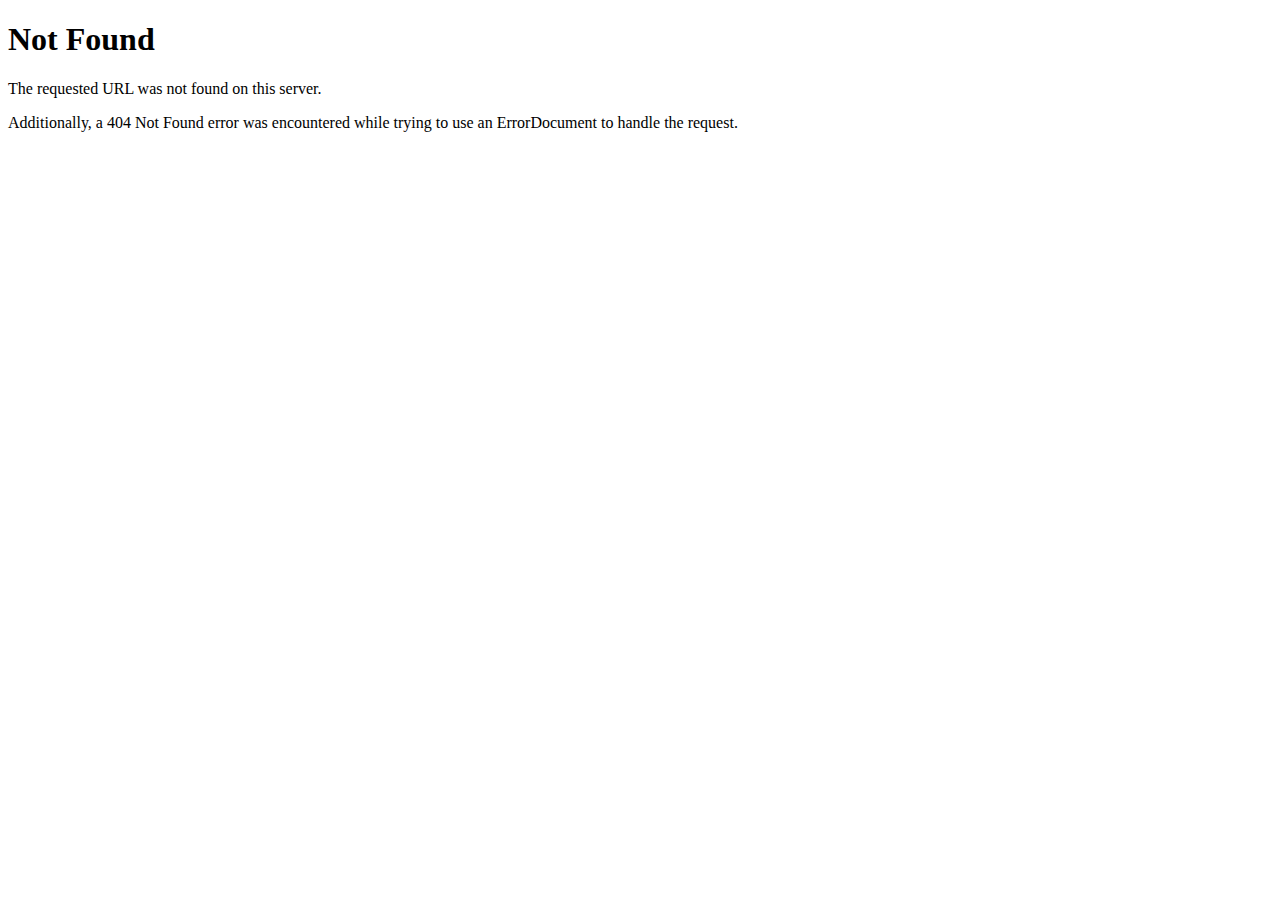
<file: boxed-bg.html>
<!DOCTYPE html><html><head>
<title>404 Not Found</title>
</head><body>
<h1>Not Found</h1>
<p>The requested URL was not found on this server.</p>
<p>Additionally, a 404 Not Found
error was encountered while trying to use an ErrorDocument to handle the request.</p>

</body></html>
</file>
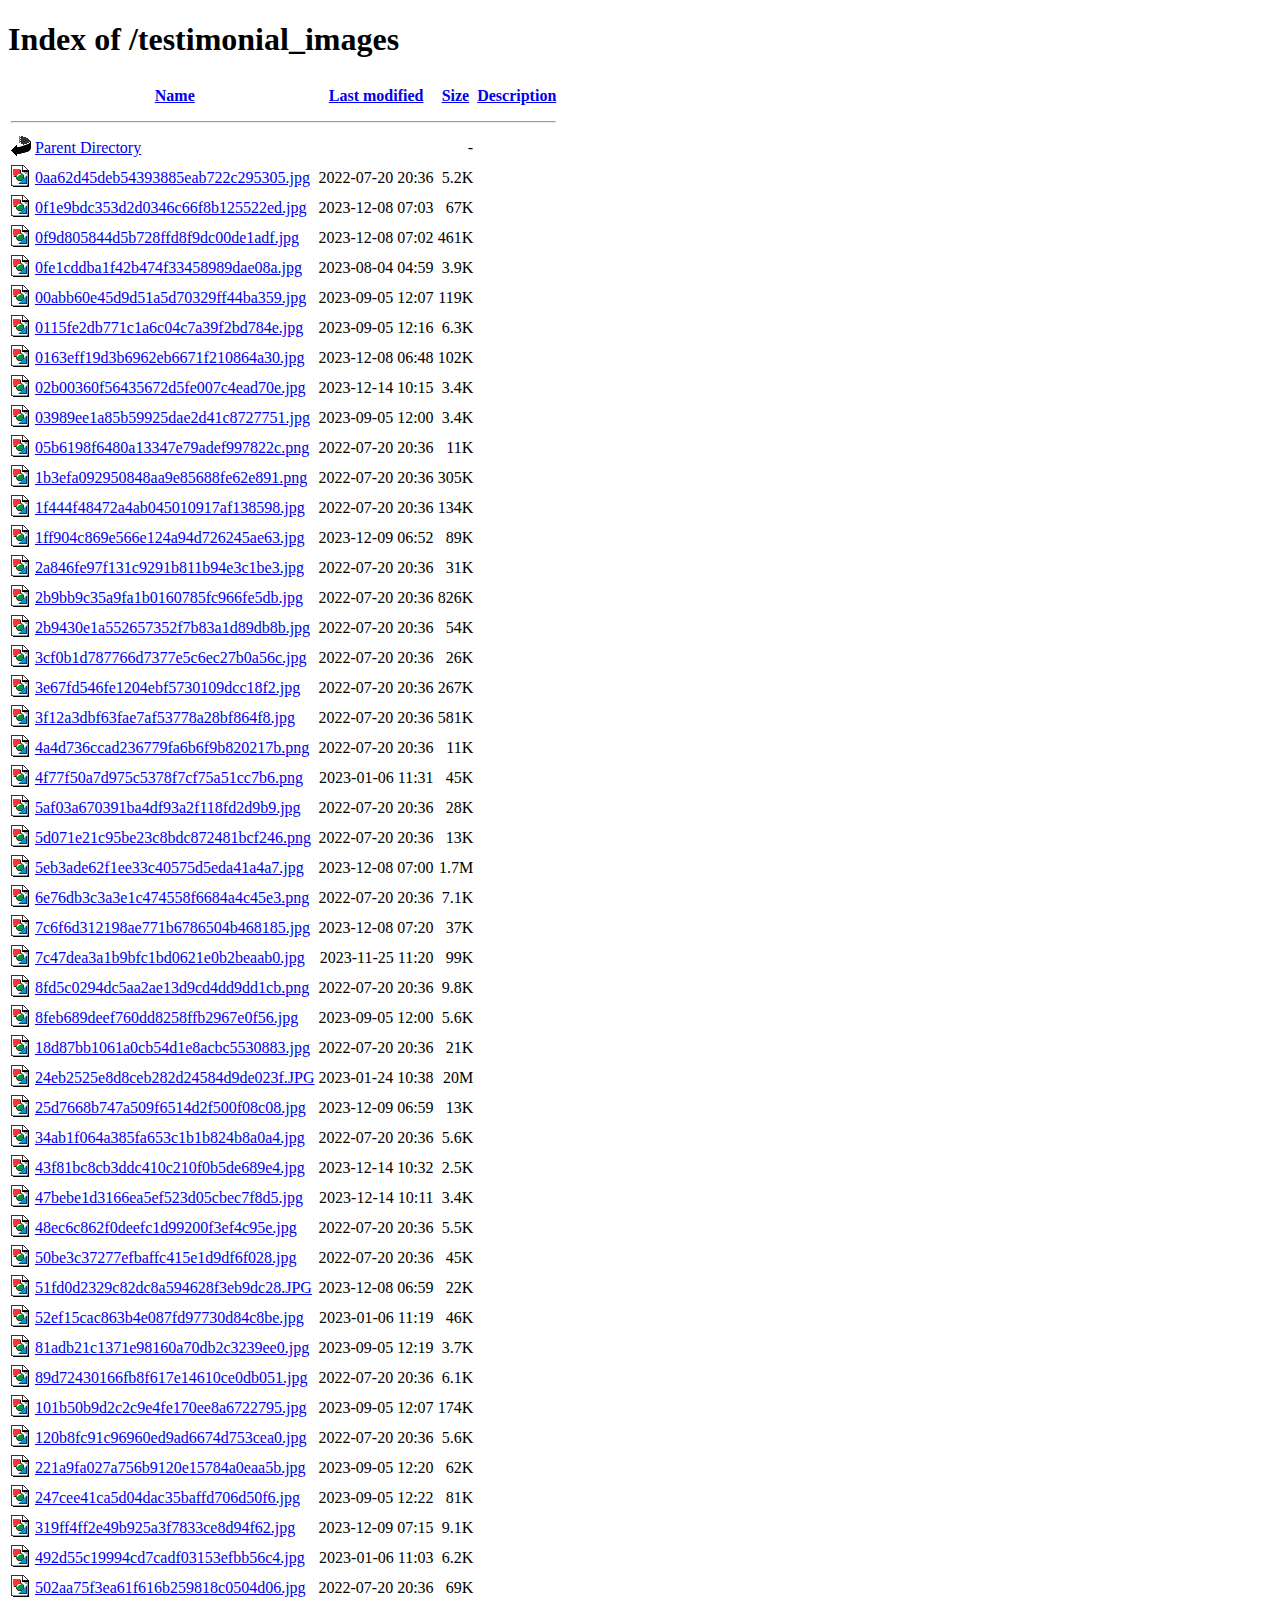
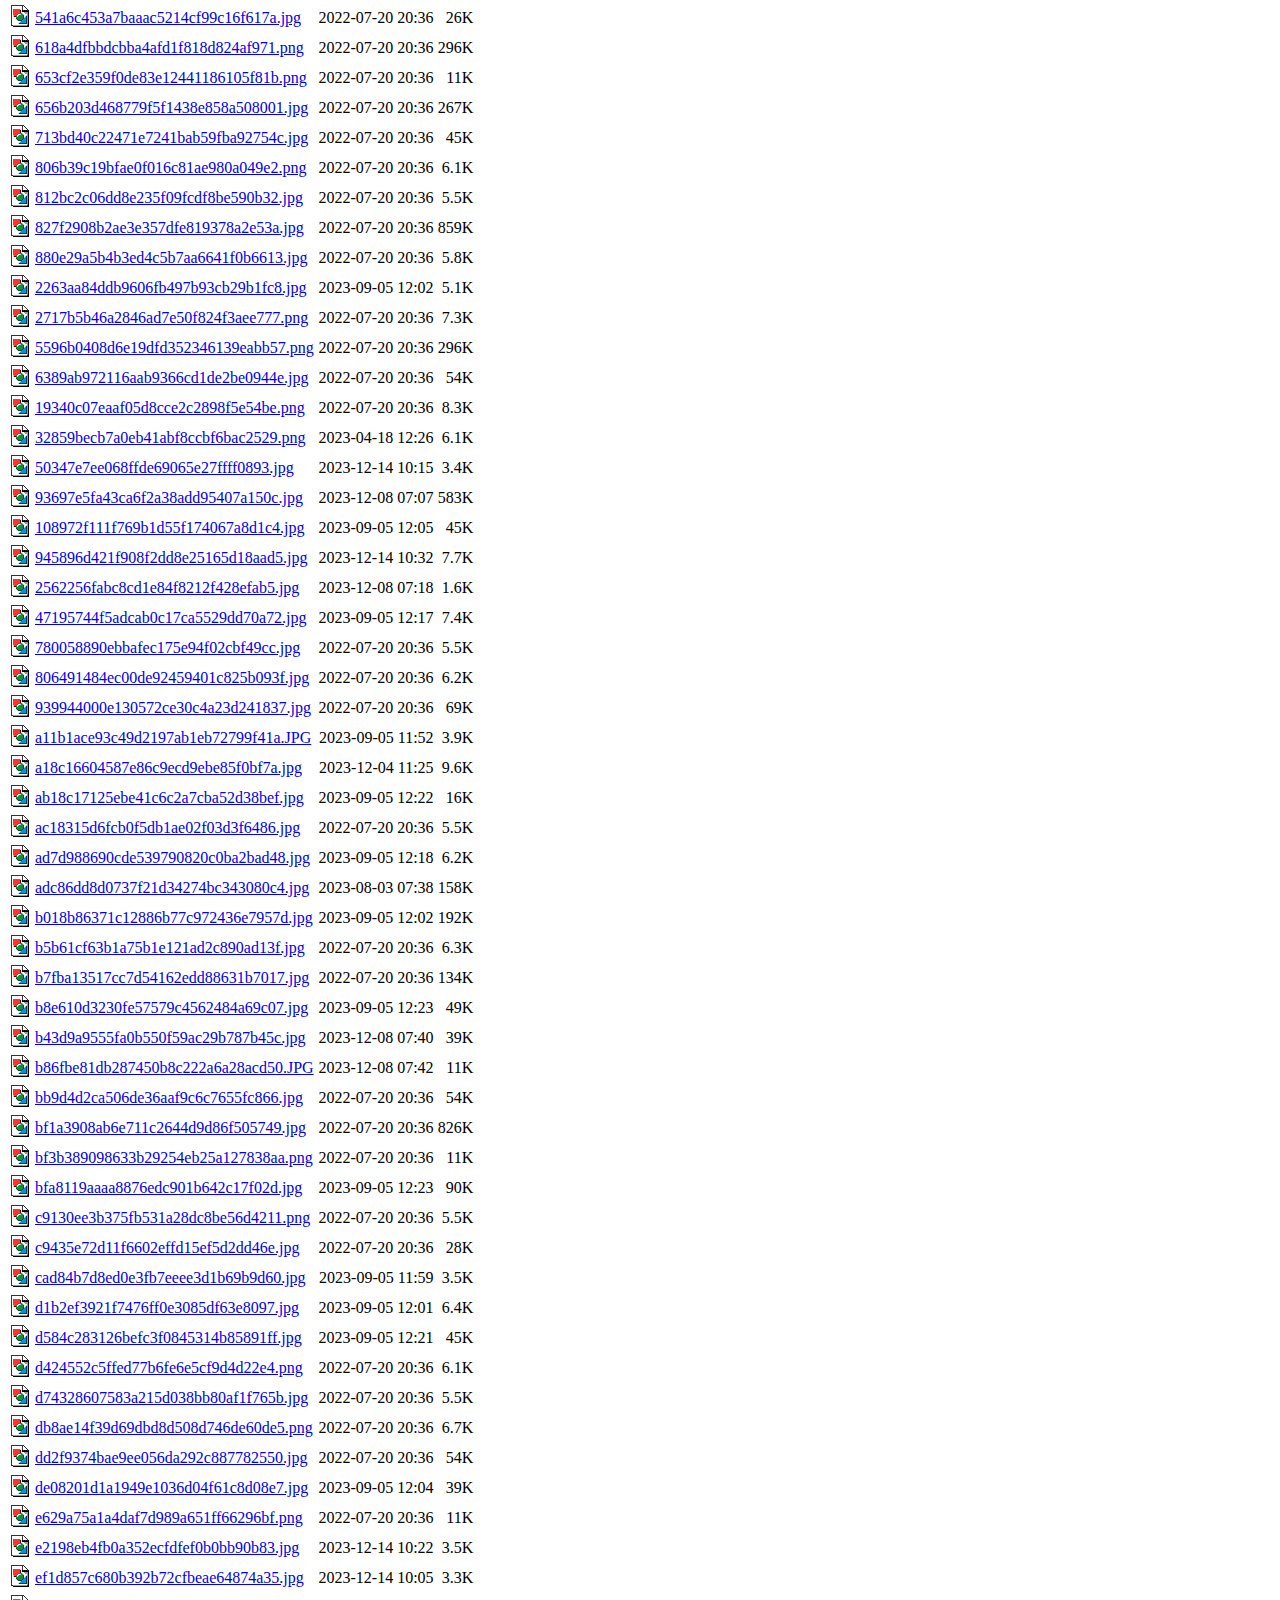
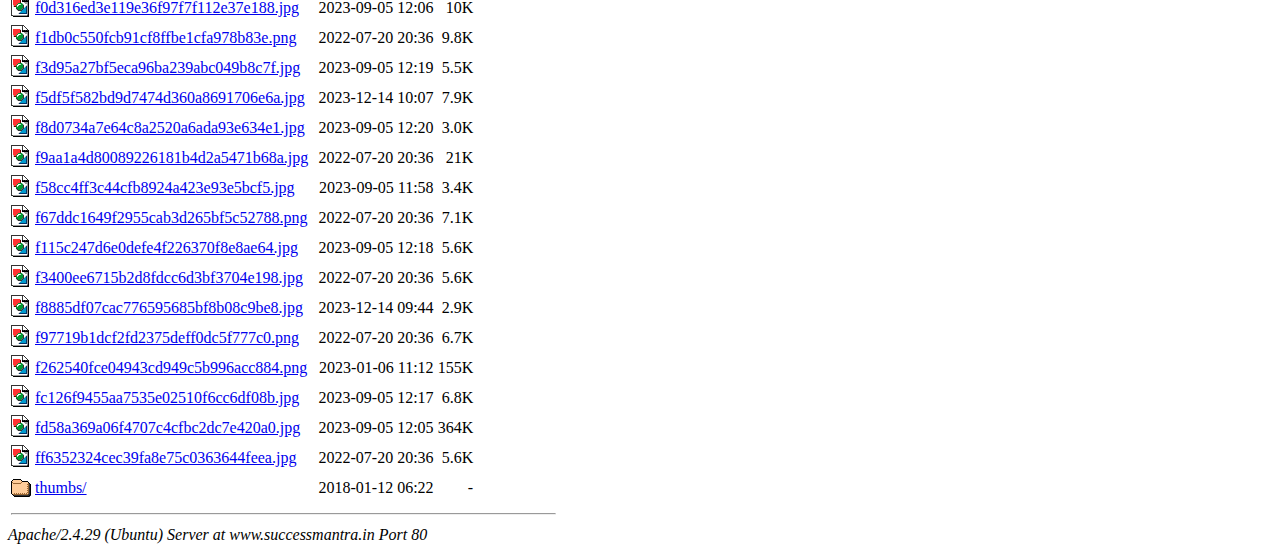
<file: testimonial_images.html>
<!DOCTYPE html><html><head>
  <title>Index of /testimonial_images</title>
 </head>
 <body>
<h1>Index of /testimonial_images</h1>
  <table>
   <tbody><tr><th valign="top"><img src="images/blank.gif" alt="[ICO]"></th><th><a href="?C=N;O=D">Name</a></th><th><a href="?C=M;O=A">Last modified</a></th><th><a href="?C=S;O=A">Size</a></th><th><a href="?C=D;O=A">Description</a></th></tr>
   <tr><th colspan="5"><hr></th></tr>
<tr><td valign="top"><img src="images/back.gif" alt="[PARENTDIR]"></td><td><a href="/">Parent Directory</a></td><td>&nbsp;</td><td align="right">  - </td><td>&nbsp;</td></tr>
<tr><td valign="top"><img src="images/image2.gif" alt="[IMG]"></td><td><a href="0aa62d45deb54393885eab722c295305.jpg">0aa62d45deb54393885eab722c295305.jpg</a></td><td align="right">2022-07-20 20:36  </td><td align="right">5.2K</td><td>&nbsp;</td></tr>
<tr><td valign="top"><img src="images/image2.gif" alt="[IMG]"></td><td><a href="0f1e9bdc353d2d0346c66f8b125522ed.jpg">0f1e9bdc353d2d0346c66f8b125522ed.jpg</a></td><td align="right">2023-12-08 07:03  </td><td align="right"> 67K</td><td>&nbsp;</td></tr>
<tr><td valign="top"><img src="images/image2.gif" alt="[IMG]"></td><td><a href="0f9d805844d5b728ffd8f9dc00de1adf.jpg">0f9d805844d5b728ffd8f9dc00de1adf.jpg</a></td><td align="right">2023-12-08 07:02  </td><td align="right">461K</td><td>&nbsp;</td></tr>
<tr><td valign="top"><img src="images/image2.gif" alt="[IMG]"></td><td><a href="0fe1cddba1f42b474f33458989dae08a.jpg">0fe1cddba1f42b474f33458989dae08a.jpg</a></td><td align="right">2023-08-04 04:59  </td><td align="right">3.9K</td><td>&nbsp;</td></tr>
<tr><td valign="top"><img src="images/image2.gif" alt="[IMG]"></td><td><a href="00abb60e45d9d51a5d70329ff44ba359.jpg">00abb60e45d9d51a5d70329ff44ba359.jpg</a></td><td align="right">2023-09-05 12:07  </td><td align="right">119K</td><td>&nbsp;</td></tr>
<tr><td valign="top"><img src="images/image2.gif" alt="[IMG]"></td><td><a href="0115fe2db771c1a6c04c7a39f2bd784e.jpg">0115fe2db771c1a6c04c7a39f2bd784e.jpg</a></td><td align="right">2023-09-05 12:16  </td><td align="right">6.3K</td><td>&nbsp;</td></tr>
<tr><td valign="top"><img src="images/image2.gif" alt="[IMG]"></td><td><a href="0163eff19d3b6962eb6671f210864a30.jpg">0163eff19d3b6962eb6671f210864a30.jpg</a></td><td align="right">2023-12-08 06:48  </td><td align="right">102K</td><td>&nbsp;</td></tr>
<tr><td valign="top"><img src="images/image2.gif" alt="[IMG]"></td><td><a href="02b00360f56435672d5fe007c4ead70e.jpg">02b00360f56435672d5fe007c4ead70e.jpg</a></td><td align="right">2023-12-14 10:15  </td><td align="right">3.4K</td><td>&nbsp;</td></tr>
<tr><td valign="top"><img src="images/image2.gif" alt="[IMG]"></td><td><a href="03989ee1a85b59925dae2d41c8727751.jpg">03989ee1a85b59925dae2d41c8727751.jpg</a></td><td align="right">2023-09-05 12:00  </td><td align="right">3.4K</td><td>&nbsp;</td></tr>
<tr><td valign="top"><img src="images/image2.gif" alt="[IMG]"></td><td><a href="05b6198f6480a13347e79adef997822c.png">05b6198f6480a13347e79adef997822c.png</a></td><td align="right">2022-07-20 20:36  </td><td align="right"> 11K</td><td>&nbsp;</td></tr>
<tr><td valign="top"><img src="images/image2.gif" alt="[IMG]"></td><td><a href="1b3efa092950848aa9e85688fe62e891.png">1b3efa092950848aa9e85688fe62e891.png</a></td><td align="right">2022-07-20 20:36  </td><td align="right">305K</td><td>&nbsp;</td></tr>
<tr><td valign="top"><img src="images/image2.gif" alt="[IMG]"></td><td><a href="1f444f48472a4ab045010917af138598.jpg">1f444f48472a4ab045010917af138598.jpg</a></td><td align="right">2022-07-20 20:36  </td><td align="right">134K</td><td>&nbsp;</td></tr>
<tr><td valign="top"><img src="images/image2.gif" alt="[IMG]"></td><td><a href="1ff904c869e566e124a94d726245ae63.jpg">1ff904c869e566e124a94d726245ae63.jpg</a></td><td align="right">2023-12-09 06:52  </td><td align="right"> 89K</td><td>&nbsp;</td></tr>
<tr><td valign="top"><img src="images/image2.gif" alt="[IMG]"></td><td><a href="2a846fe97f131c9291b811b94e3c1be3.jpg">2a846fe97f131c9291b811b94e3c1be3.jpg</a></td><td align="right">2022-07-20 20:36  </td><td align="right"> 31K</td><td>&nbsp;</td></tr>
<tr><td valign="top"><img src="images/image2.gif" alt="[IMG]"></td><td><a href="2b9bb9c35a9fa1b0160785fc966fe5db.jpg">2b9bb9c35a9fa1b0160785fc966fe5db.jpg</a></td><td align="right">2022-07-20 20:36  </td><td align="right">826K</td><td>&nbsp;</td></tr>
<tr><td valign="top"><img src="images/image2.gif" alt="[IMG]"></td><td><a href="2b9430e1a552657352f7b83a1d89db8b.jpg">2b9430e1a552657352f7b83a1d89db8b.jpg</a></td><td align="right">2022-07-20 20:36  </td><td align="right"> 54K</td><td>&nbsp;</td></tr>
<tr><td valign="top"><img src="images/image2.gif" alt="[IMG]"></td><td><a href="3cf0b1d787766d7377e5c6ec27b0a56c.jpg">3cf0b1d787766d7377e5c6ec27b0a56c.jpg</a></td><td align="right">2022-07-20 20:36  </td><td align="right"> 26K</td><td>&nbsp;</td></tr>
<tr><td valign="top"><img src="images/image2.gif" alt="[IMG]"></td><td><a href="3e67fd546fe1204ebf5730109dcc18f2.jpg">3e67fd546fe1204ebf5730109dcc18f2.jpg</a></td><td align="right">2022-07-20 20:36  </td><td align="right">267K</td><td>&nbsp;</td></tr>
<tr><td valign="top"><img src="images/image2.gif" alt="[IMG]"></td><td><a href="3f12a3dbf63fae7af53778a28bf864f8.jpg">3f12a3dbf63fae7af53778a28bf864f8.jpg</a></td><td align="right">2022-07-20 20:36  </td><td align="right">581K</td><td>&nbsp;</td></tr>
<tr><td valign="top"><img src="images/image2.gif" alt="[IMG]"></td><td><a href="4a4d736ccad236779fa6b6f9b820217b.png">4a4d736ccad236779fa6b6f9b820217b.png</a></td><td align="right">2022-07-20 20:36  </td><td align="right"> 11K</td><td>&nbsp;</td></tr>
<tr><td valign="top"><img src="images/image2.gif" alt="[IMG]"></td><td><a href="4f77f50a7d975c5378f7cf75a51cc7b6.png">4f77f50a7d975c5378f7cf75a51cc7b6.png</a></td><td align="right">2023-01-06 11:31  </td><td align="right"> 45K</td><td>&nbsp;</td></tr>
<tr><td valign="top"><img src="images/image2.gif" alt="[IMG]"></td><td><a href="5af03a670391ba4df93a2f118fd2d9b9.jpg">5af03a670391ba4df93a2f118fd2d9b9.jpg</a></td><td align="right">2022-07-20 20:36  </td><td align="right"> 28K</td><td>&nbsp;</td></tr>
<tr><td valign="top"><img src="images/image2.gif" alt="[IMG]"></td><td><a href="5d071e21c95be23c8bdc872481bcf246.png">5d071e21c95be23c8bdc872481bcf246.png</a></td><td align="right">2022-07-20 20:36  </td><td align="right"> 13K</td><td>&nbsp;</td></tr>
<tr><td valign="top"><img src="images/image2.gif" alt="[IMG]"></td><td><a href="5eb3ade62f1ee33c40575d5eda41a4a7.jpg">5eb3ade62f1ee33c40575d5eda41a4a7.jpg</a></td><td align="right">2023-12-08 07:00  </td><td align="right">1.7M</td><td>&nbsp;</td></tr>
<tr><td valign="top"><img src="images/image2.gif" alt="[IMG]"></td><td><a href="6e76db3c3a3e1c474558f6684a4c45e3.png">6e76db3c3a3e1c474558f6684a4c45e3.png</a></td><td align="right">2022-07-20 20:36  </td><td align="right">7.1K</td><td>&nbsp;</td></tr>
<tr><td valign="top"><img src="images/image2.gif" alt="[IMG]"></td><td><a href="7c6f6d312198ae771b6786504b468185.jpg">7c6f6d312198ae771b6786504b468185.jpg</a></td><td align="right">2023-12-08 07:20  </td><td align="right"> 37K</td><td>&nbsp;</td></tr>
<tr><td valign="top"><img src="images/image2.gif" alt="[IMG]"></td><td><a href="7c47dea3a1b9bfc1bd0621e0b2beaab0.jpg">7c47dea3a1b9bfc1bd0621e0b2beaab0.jpg</a></td><td align="right">2023-11-25 11:20  </td><td align="right"> 99K</td><td>&nbsp;</td></tr>
<tr><td valign="top"><img src="images/image2.gif" alt="[IMG]"></td><td><a href="8fd5c0294dc5aa2ae13d9cd4dd9dd1cb.png">8fd5c0294dc5aa2ae13d9cd4dd9dd1cb.png</a></td><td align="right">2022-07-20 20:36  </td><td align="right">9.8K</td><td>&nbsp;</td></tr>
<tr><td valign="top"><img src="images/image2.gif" alt="[IMG]"></td><td><a href="8feb689deef760dd8258ffb2967e0f56.jpg">8feb689deef760dd8258ffb2967e0f56.jpg</a></td><td align="right">2023-09-05 12:00  </td><td align="right">5.6K</td><td>&nbsp;</td></tr>
<tr><td valign="top"><img src="images/image2.gif" alt="[IMG]"></td><td><a href="18d87bb1061a0cb54d1e8acbc5530883.jpg">18d87bb1061a0cb54d1e8acbc5530883.jpg</a></td><td align="right">2022-07-20 20:36  </td><td align="right"> 21K</td><td>&nbsp;</td></tr>
<tr><td valign="top"><img src="images/image2.gif" alt="[IMG]"></td><td><a href="24eb2525e8d8ceb282d24584d9de023f.JPG">24eb2525e8d8ceb282d24584d9de023f.JPG</a></td><td align="right">2023-01-24 10:38  </td><td align="right"> 20M</td><td>&nbsp;</td></tr>
<tr><td valign="top"><img src="images/image2.gif" alt="[IMG]"></td><td><a href="25d7668b747a509f6514d2f500f08c08.jpg">25d7668b747a509f6514d2f500f08c08.jpg</a></td><td align="right">2023-12-09 06:59  </td><td align="right"> 13K</td><td>&nbsp;</td></tr>
<tr><td valign="top"><img src="images/image2.gif" alt="[IMG]"></td><td><a href="34ab1f064a385fa653c1b1b824b8a0a4.jpg">34ab1f064a385fa653c1b1b824b8a0a4.jpg</a></td><td align="right">2022-07-20 20:36  </td><td align="right">5.6K</td><td>&nbsp;</td></tr>
<tr><td valign="top"><img src="images/image2.gif" alt="[IMG]"></td><td><a href="43f81bc8cb3ddc410c210f0b5de689e4.jpg">43f81bc8cb3ddc410c210f0b5de689e4.jpg</a></td><td align="right">2023-12-14 10:32  </td><td align="right">2.5K</td><td>&nbsp;</td></tr>
<tr><td valign="top"><img src="images/image2.gif" alt="[IMG]"></td><td><a href="47bebe1d3166ea5ef523d05cbec7f8d5.jpg">47bebe1d3166ea5ef523d05cbec7f8d5.jpg</a></td><td align="right">2023-12-14 10:11  </td><td align="right">3.4K</td><td>&nbsp;</td></tr>
<tr><td valign="top"><img src="images/image2.gif" alt="[IMG]"></td><td><a href="48ec6c862f0deefc1d99200f3ef4c95e.jpg">48ec6c862f0deefc1d99200f3ef4c95e.jpg</a></td><td align="right">2022-07-20 20:36  </td><td align="right">5.5K</td><td>&nbsp;</td></tr>
<tr><td valign="top"><img src="images/image2.gif" alt="[IMG]"></td><td><a href="50be3c37277efbaffc415e1d9df6f028.jpg">50be3c37277efbaffc415e1d9df6f028.jpg</a></td><td align="right">2022-07-20 20:36  </td><td align="right"> 45K</td><td>&nbsp;</td></tr>
<tr><td valign="top"><img src="images/image2.gif" alt="[IMG]"></td><td><a href="51fd0d2329c82dc8a594628f3eb9dc28.JPG">51fd0d2329c82dc8a594628f3eb9dc28.JPG</a></td><td align="right">2023-12-08 06:59  </td><td align="right"> 22K</td><td>&nbsp;</td></tr>
<tr><td valign="top"><img src="images/image2.gif" alt="[IMG]"></td><td><a href="52ef15cac863b4e087fd97730d84c8be.jpg">52ef15cac863b4e087fd97730d84c8be.jpg</a></td><td align="right">2023-01-06 11:19  </td><td align="right"> 46K</td><td>&nbsp;</td></tr>
<tr><td valign="top"><img src="images/image2.gif" alt="[IMG]"></td><td><a href="81adb21c1371e98160a70db2c3239ee0.jpg">81adb21c1371e98160a70db2c3239ee0.jpg</a></td><td align="right">2023-09-05 12:19  </td><td align="right">3.7K</td><td>&nbsp;</td></tr>
<tr><td valign="top"><img src="images/image2.gif" alt="[IMG]"></td><td><a href="89d72430166fb8f617e14610ce0db051.jpg">89d72430166fb8f617e14610ce0db051.jpg</a></td><td align="right">2022-07-20 20:36  </td><td align="right">6.1K</td><td>&nbsp;</td></tr>
<tr><td valign="top"><img src="images/image2.gif" alt="[IMG]"></td><td><a href="101b50b9d2c2c9e4fe170ee8a6722795.jpg">101b50b9d2c2c9e4fe170ee8a6722795.jpg</a></td><td align="right">2023-09-05 12:07  </td><td align="right">174K</td><td>&nbsp;</td></tr>
<tr><td valign="top"><img src="images/image2.gif" alt="[IMG]"></td><td><a href="120b8fc91c96960ed9ad6674d753cea0.jpg">120b8fc91c96960ed9ad6674d753cea0.jpg</a></td><td align="right">2022-07-20 20:36  </td><td align="right">5.6K</td><td>&nbsp;</td></tr>
<tr><td valign="top"><img src="images/image2.gif" alt="[IMG]"></td><td><a href="221a9fa027a756b9120e15784a0eaa5b.jpg">221a9fa027a756b9120e15784a0eaa5b.jpg</a></td><td align="right">2023-09-05 12:20  </td><td align="right"> 62K</td><td>&nbsp;</td></tr>
<tr><td valign="top"><img src="images/image2.gif" alt="[IMG]"></td><td><a href="247cee41ca5d04dac35baffd706d50f6.jpg">247cee41ca5d04dac35baffd706d50f6.jpg</a></td><td align="right">2023-09-05 12:22  </td><td align="right"> 81K</td><td>&nbsp;</td></tr>
<tr><td valign="top"><img src="images/image2.gif" alt="[IMG]"></td><td><a href="319ff4ff2e49b925a3f7833ce8d94f62.jpg">319ff4ff2e49b925a3f7833ce8d94f62.jpg</a></td><td align="right">2023-12-09 07:15  </td><td align="right">9.1K</td><td>&nbsp;</td></tr>
<tr><td valign="top"><img src="images/image2.gif" alt="[IMG]"></td><td><a href="492d55c19994cd7cadf03153efbb56c4.jpg">492d55c19994cd7cadf03153efbb56c4.jpg</a></td><td align="right">2023-01-06 11:03  </td><td align="right">6.2K</td><td>&nbsp;</td></tr>
<tr><td valign="top"><img src="images/image2.gif" alt="[IMG]"></td><td><a href="502aa75f3ea61f616b259818c0504d06.jpg">502aa75f3ea61f616b259818c0504d06.jpg</a></td><td align="right">2022-07-20 20:36  </td><td align="right"> 69K</td><td>&nbsp;</td></tr>
<tr><td valign="top"><img src="images/image2.gif" alt="[IMG]"></td><td><a href="541a6c453a7baaac5214cf99c16f617a.jpg">541a6c453a7baaac5214cf99c16f617a.jpg</a></td><td align="right">2022-07-20 20:36  </td><td align="right"> 26K</td><td>&nbsp;</td></tr>
<tr><td valign="top"><img src="images/image2.gif" alt="[IMG]"></td><td><a href="618a4dfbbdcbba4afd1f818d824af971.png">618a4dfbbdcbba4afd1f818d824af971.png</a></td><td align="right">2022-07-20 20:36  </td><td align="right">296K</td><td>&nbsp;</td></tr>
<tr><td valign="top"><img src="images/image2.gif" alt="[IMG]"></td><td><a href="653cf2e359f0de83e12441186105f81b.png">653cf2e359f0de83e12441186105f81b.png</a></td><td align="right">2022-07-20 20:36  </td><td align="right"> 11K</td><td>&nbsp;</td></tr>
<tr><td valign="top"><img src="images/image2.gif" alt="[IMG]"></td><td><a href="656b203d468779f5f1438e858a508001.jpg">656b203d468779f5f1438e858a508001.jpg</a></td><td align="right">2022-07-20 20:36  </td><td align="right">267K</td><td>&nbsp;</td></tr>
<tr><td valign="top"><img src="images/image2.gif" alt="[IMG]"></td><td><a href="713bd40c22471e7241bab59fba92754c.jpg">713bd40c22471e7241bab59fba92754c.jpg</a></td><td align="right">2022-07-20 20:36  </td><td align="right"> 45K</td><td>&nbsp;</td></tr>
<tr><td valign="top"><img src="images/image2.gif" alt="[IMG]"></td><td><a href="806b39c19bfae0f016c81ae980a049e2.png">806b39c19bfae0f016c81ae980a049e2.png</a></td><td align="right">2022-07-20 20:36  </td><td align="right">6.1K</td><td>&nbsp;</td></tr>
<tr><td valign="top"><img src="images/image2.gif" alt="[IMG]"></td><td><a href="812bc2c06dd8e235f09fcdf8be590b32.jpg">812bc2c06dd8e235f09fcdf8be590b32.jpg</a></td><td align="right">2022-07-20 20:36  </td><td align="right">5.5K</td><td>&nbsp;</td></tr>
<tr><td valign="top"><img src="images/image2.gif" alt="[IMG]"></td><td><a href="827f2908b2ae3e357dfe819378a2e53a.jpg">827f2908b2ae3e357dfe819378a2e53a.jpg</a></td><td align="right">2022-07-20 20:36  </td><td align="right">859K</td><td>&nbsp;</td></tr>
<tr><td valign="top"><img src="images/image2.gif" alt="[IMG]"></td><td><a href="880e29a5b4b3ed4c5b7aa6641f0b6613.jpg">880e29a5b4b3ed4c5b7aa6641f0b6613.jpg</a></td><td align="right">2022-07-20 20:36  </td><td align="right">5.8K</td><td>&nbsp;</td></tr>
<tr><td valign="top"><img src="images/image2.gif" alt="[IMG]"></td><td><a href="2263aa84ddb9606fb497b93cb29b1fc8.jpg">2263aa84ddb9606fb497b93cb29b1fc8.jpg</a></td><td align="right">2023-09-05 12:02  </td><td align="right">5.1K</td><td>&nbsp;</td></tr>
<tr><td valign="top"><img src="images/image2.gif" alt="[IMG]"></td><td><a href="2717b5b46a2846ad7e50f824f3aee777.png">2717b5b46a2846ad7e50f824f3aee777.png</a></td><td align="right">2022-07-20 20:36  </td><td align="right">7.3K</td><td>&nbsp;</td></tr>
<tr><td valign="top"><img src="images/image2.gif" alt="[IMG]"></td><td><a href="5596b0408d6e19dfd352346139eabb57.png">5596b0408d6e19dfd352346139eabb57.png</a></td><td align="right">2022-07-20 20:36  </td><td align="right">296K</td><td>&nbsp;</td></tr>
<tr><td valign="top"><img src="images/image2.gif" alt="[IMG]"></td><td><a href="6389ab972116aab9366cd1de2be0944e.jpg">6389ab972116aab9366cd1de2be0944e.jpg</a></td><td align="right">2022-07-20 20:36  </td><td align="right"> 54K</td><td>&nbsp;</td></tr>
<tr><td valign="top"><img src="images/image2.gif" alt="[IMG]"></td><td><a href="19340c07eaaf05d8cce2c2898f5e54be.png">19340c07eaaf05d8cce2c2898f5e54be.png</a></td><td align="right">2022-07-20 20:36  </td><td align="right">8.3K</td><td>&nbsp;</td></tr>
<tr><td valign="top"><img src="images/image2.gif" alt="[IMG]"></td><td><a href="32859becb7a0eb41abf8ccbf6bac2529.png">32859becb7a0eb41abf8ccbf6bac2529.png</a></td><td align="right">2023-04-18 12:26  </td><td align="right">6.1K</td><td>&nbsp;</td></tr>
<tr><td valign="top"><img src="images/image2.gif" alt="[IMG]"></td><td><a href="50347e7ee068ffde69065e27ffff0893.jpg">50347e7ee068ffde69065e27ffff0893.jpg</a></td><td align="right">2023-12-14 10:15  </td><td align="right">3.4K</td><td>&nbsp;</td></tr>
<tr><td valign="top"><img src="images/image2.gif" alt="[IMG]"></td><td><a href="93697e5fa43ca6f2a38add95407a150c.jpg">93697e5fa43ca6f2a38add95407a150c.jpg</a></td><td align="right">2023-12-08 07:07  </td><td align="right">583K</td><td>&nbsp;</td></tr>
<tr><td valign="top"><img src="images/image2.gif" alt="[IMG]"></td><td><a href="108972f111f769b1d55f174067a8d1c4.jpg">108972f111f769b1d55f174067a8d1c4.jpg</a></td><td align="right">2023-09-05 12:05  </td><td align="right"> 45K</td><td>&nbsp;</td></tr>
<tr><td valign="top"><img src="images/image2.gif" alt="[IMG]"></td><td><a href="945896d421f908f2dd8e25165d18aad5.jpg">945896d421f908f2dd8e25165d18aad5.jpg</a></td><td align="right">2023-12-14 10:32  </td><td align="right">7.7K</td><td>&nbsp;</td></tr>
<tr><td valign="top"><img src="images/image2.gif" alt="[IMG]"></td><td><a href="2562256fabc8cd1e84f8212f428efab5.jpg">2562256fabc8cd1e84f8212f428efab5.jpg</a></td><td align="right">2023-12-08 07:18  </td><td align="right">1.6K</td><td>&nbsp;</td></tr>
<tr><td valign="top"><img src="images/image2.gif" alt="[IMG]"></td><td><a href="47195744f5adcab0c17ca5529dd70a72.jpg">47195744f5adcab0c17ca5529dd70a72.jpg</a></td><td align="right">2023-09-05 12:17  </td><td align="right">7.4K</td><td>&nbsp;</td></tr>
<tr><td valign="top"><img src="images/image2.gif" alt="[IMG]"></td><td><a href="780058890ebbafec175e94f02cbf49cc.jpg">780058890ebbafec175e94f02cbf49cc.jpg</a></td><td align="right">2022-07-20 20:36  </td><td align="right">5.5K</td><td>&nbsp;</td></tr>
<tr><td valign="top"><img src="images/image2.gif" alt="[IMG]"></td><td><a href="806491484ec00de92459401c825b093f.jpg">806491484ec00de92459401c825b093f.jpg</a></td><td align="right">2022-07-20 20:36  </td><td align="right">6.2K</td><td>&nbsp;</td></tr>
<tr><td valign="top"><img src="images/image2.gif" alt="[IMG]"></td><td><a href="939944000e130572ce30c4a23d241837.jpg">939944000e130572ce30c4a23d241837.jpg</a></td><td align="right">2022-07-20 20:36  </td><td align="right"> 69K</td><td>&nbsp;</td></tr>
<tr><td valign="top"><img src="images/image2.gif" alt="[IMG]"></td><td><a href="a11b1ace93c49d2197ab1eb72799f41a.JPG">a11b1ace93c49d2197ab1eb72799f41a.JPG</a></td><td align="right">2023-09-05 11:52  </td><td align="right">3.9K</td><td>&nbsp;</td></tr>
<tr><td valign="top"><img src="images/image2.gif" alt="[IMG]"></td><td><a href="a18c16604587e86c9ecd9ebe85f0bf7a.jpg">a18c16604587e86c9ecd9ebe85f0bf7a.jpg</a></td><td align="right">2023-12-04 11:25  </td><td align="right">9.6K</td><td>&nbsp;</td></tr>
<tr><td valign="top"><img src="images/image2.gif" alt="[IMG]"></td><td><a href="ab18c17125ebe41c6c2a7cba52d38bef.jpg">ab18c17125ebe41c6c2a7cba52d38bef.jpg</a></td><td align="right">2023-09-05 12:22  </td><td align="right"> 16K</td><td>&nbsp;</td></tr>
<tr><td valign="top"><img src="images/image2.gif" alt="[IMG]"></td><td><a href="ac18315d6fcb0f5db1ae02f03d3f6486.jpg">ac18315d6fcb0f5db1ae02f03d3f6486.jpg</a></td><td align="right">2022-07-20 20:36  </td><td align="right">5.5K</td><td>&nbsp;</td></tr>
<tr><td valign="top"><img src="images/image2.gif" alt="[IMG]"></td><td><a href="ad7d988690cde539790820c0ba2bad48.jpg">ad7d988690cde539790820c0ba2bad48.jpg</a></td><td align="right">2023-09-05 12:18  </td><td align="right">6.2K</td><td>&nbsp;</td></tr>
<tr><td valign="top"><img src="images/image2.gif" alt="[IMG]"></td><td><a href="adc86dd8d0737f21d34274bc343080c4.jpg">adc86dd8d0737f21d34274bc343080c4.jpg</a></td><td align="right">2023-08-03 07:38  </td><td align="right">158K</td><td>&nbsp;</td></tr>
<tr><td valign="top"><img src="images/image2.gif" alt="[IMG]"></td><td><a href="b018b86371c12886b77c972436e7957d.jpg">b018b86371c12886b77c972436e7957d.jpg</a></td><td align="right">2023-09-05 12:02  </td><td align="right">192K</td><td>&nbsp;</td></tr>
<tr><td valign="top"><img src="images/image2.gif" alt="[IMG]"></td><td><a href="b5b61cf63b1a75b1e121ad2c890ad13f.jpg">b5b61cf63b1a75b1e121ad2c890ad13f.jpg</a></td><td align="right">2022-07-20 20:36  </td><td align="right">6.3K</td><td>&nbsp;</td></tr>
<tr><td valign="top"><img src="images/image2.gif" alt="[IMG]"></td><td><a href="b7fba13517cc7d54162edd88631b7017.jpg">b7fba13517cc7d54162edd88631b7017.jpg</a></td><td align="right">2022-07-20 20:36  </td><td align="right">134K</td><td>&nbsp;</td></tr>
<tr><td valign="top"><img src="images/image2.gif" alt="[IMG]"></td><td><a href="b8e610d3230fe57579c4562484a69c07.jpg">b8e610d3230fe57579c4562484a69c07.jpg</a></td><td align="right">2023-09-05 12:23  </td><td align="right"> 49K</td><td>&nbsp;</td></tr>
<tr><td valign="top"><img src="images/image2.gif" alt="[IMG]"></td><td><a href="b43d9a9555fa0b550f59ac29b787b45c.jpg">b43d9a9555fa0b550f59ac29b787b45c.jpg</a></td><td align="right">2023-12-08 07:40  </td><td align="right"> 39K</td><td>&nbsp;</td></tr>
<tr><td valign="top"><img src="images/image2.gif" alt="[IMG]"></td><td><a href="b86fbe81db287450b8c222a6a28acd50.JPG">b86fbe81db287450b8c222a6a28acd50.JPG</a></td><td align="right">2023-12-08 07:42  </td><td align="right"> 11K</td><td>&nbsp;</td></tr>
<tr><td valign="top"><img src="images/image2.gif" alt="[IMG]"></td><td><a href="bb9d4d2ca506de36aaf9c6c7655fc866.jpg">bb9d4d2ca506de36aaf9c6c7655fc866.jpg</a></td><td align="right">2022-07-20 20:36  </td><td align="right"> 54K</td><td>&nbsp;</td></tr>
<tr><td valign="top"><img src="images/image2.gif" alt="[IMG]"></td><td><a href="bf1a3908ab6e711c2644d9d86f505749.jpg">bf1a3908ab6e711c2644d9d86f505749.jpg</a></td><td align="right">2022-07-20 20:36  </td><td align="right">826K</td><td>&nbsp;</td></tr>
<tr><td valign="top"><img src="images/image2.gif" alt="[IMG]"></td><td><a href="bf3b389098633b29254eb25a127838aa.png">bf3b389098633b29254eb25a127838aa.png</a></td><td align="right">2022-07-20 20:36  </td><td align="right"> 11K</td><td>&nbsp;</td></tr>
<tr><td valign="top"><img src="images/image2.gif" alt="[IMG]"></td><td><a href="bfa8119aaaa8876edc901b642c17f02d.jpg">bfa8119aaaa8876edc901b642c17f02d.jpg</a></td><td align="right">2023-09-05 12:23  </td><td align="right"> 90K</td><td>&nbsp;</td></tr>
<tr><td valign="top"><img src="images/image2.gif" alt="[IMG]"></td><td><a href="c9130ee3b375fb531a28dc8be56d4211.png">c9130ee3b375fb531a28dc8be56d4211.png</a></td><td align="right">2022-07-20 20:36  </td><td align="right">5.5K</td><td>&nbsp;</td></tr>
<tr><td valign="top"><img src="images/image2.gif" alt="[IMG]"></td><td><a href="c9435e72d11f6602effd15ef5d2dd46e.jpg">c9435e72d11f6602effd15ef5d2dd46e.jpg</a></td><td align="right">2022-07-20 20:36  </td><td align="right"> 28K</td><td>&nbsp;</td></tr>
<tr><td valign="top"><img src="images/image2.gif" alt="[IMG]"></td><td><a href="cad84b7d8ed0e3fb7eeee3d1b69b9d60.jpg">cad84b7d8ed0e3fb7eeee3d1b69b9d60.jpg</a></td><td align="right">2023-09-05 11:59  </td><td align="right">3.5K</td><td>&nbsp;</td></tr>
<tr><td valign="top"><img src="images/image2.gif" alt="[IMG]"></td><td><a href="d1b2ef3921f7476ff0e3085df63e8097.jpg">d1b2ef3921f7476ff0e3085df63e8097.jpg</a></td><td align="right">2023-09-05 12:01  </td><td align="right">6.4K</td><td>&nbsp;</td></tr>
<tr><td valign="top"><img src="images/image2.gif" alt="[IMG]"></td><td><a href="d584c283126befc3f0845314b85891ff.jpg">d584c283126befc3f0845314b85891ff.jpg</a></td><td align="right">2023-09-05 12:21  </td><td align="right"> 45K</td><td>&nbsp;</td></tr>
<tr><td valign="top"><img src="images/image2.gif" alt="[IMG]"></td><td><a href="d424552c5ffed77b6fe6e5cf9d4d22e4.png">d424552c5ffed77b6fe6e5cf9d4d22e4.png</a></td><td align="right">2022-07-20 20:36  </td><td align="right">6.1K</td><td>&nbsp;</td></tr>
<tr><td valign="top"><img src="images/image2.gif" alt="[IMG]"></td><td><a href="d74328607583a215d038bb80af1f765b.jpg">d74328607583a215d038bb80af1f765b.jpg</a></td><td align="right">2022-07-20 20:36  </td><td align="right">5.5K</td><td>&nbsp;</td></tr>
<tr><td valign="top"><img src="images/image2.gif" alt="[IMG]"></td><td><a href="db8ae14f39d69dbd8d508d746de60de5.png">db8ae14f39d69dbd8d508d746de60de5.png</a></td><td align="right">2022-07-20 20:36  </td><td align="right">6.7K</td><td>&nbsp;</td></tr>
<tr><td valign="top"><img src="images/image2.gif" alt="[IMG]"></td><td><a href="dd2f9374bae9ee056da292c887782550.jpg">dd2f9374bae9ee056da292c887782550.jpg</a></td><td align="right">2022-07-20 20:36  </td><td align="right"> 54K</td><td>&nbsp;</td></tr>
<tr><td valign="top"><img src="images/image2.gif" alt="[IMG]"></td><td><a href="de08201d1a1949e1036d04f61c8d08e7.jpg">de08201d1a1949e1036d04f61c8d08e7.jpg</a></td><td align="right">2023-09-05 12:04  </td><td align="right"> 39K</td><td>&nbsp;</td></tr>
<tr><td valign="top"><img src="images/image2.gif" alt="[IMG]"></td><td><a href="e629a75a1a4daf7d989a651ff66296bf.png">e629a75a1a4daf7d989a651ff66296bf.png</a></td><td align="right">2022-07-20 20:36  </td><td align="right"> 11K</td><td>&nbsp;</td></tr>
<tr><td valign="top"><img src="images/image2.gif" alt="[IMG]"></td><td><a href="e2198eb4fb0a352ecfdfef0b0bb90b83.jpg">e2198eb4fb0a352ecfdfef0b0bb90b83.jpg</a></td><td align="right">2023-12-14 10:22  </td><td align="right">3.5K</td><td>&nbsp;</td></tr>
<tr><td valign="top"><img src="images/image2.gif" alt="[IMG]"></td><td><a href="ef1d857c680b392b72cfbeae64874a35.jpg">ef1d857c680b392b72cfbeae64874a35.jpg</a></td><td align="right">2023-12-14 10:05  </td><td align="right">3.3K</td><td>&nbsp;</td></tr>
<tr><td valign="top"><img src="images/image2.gif" alt="[IMG]"></td><td><a href="f0d316ed3e119e36f97f7f112e37e188.jpg">f0d316ed3e119e36f97f7f112e37e188.jpg</a></td><td align="right">2023-09-05 12:06  </td><td align="right"> 10K</td><td>&nbsp;</td></tr>
<tr><td valign="top"><img src="images/image2.gif" alt="[IMG]"></td><td><a href="f1db0c550fcb91cf8ffbe1cfa978b83e.png">f1db0c550fcb91cf8ffbe1cfa978b83e.png</a></td><td align="right">2022-07-20 20:36  </td><td align="right">9.8K</td><td>&nbsp;</td></tr>
<tr><td valign="top"><img src="images/image2.gif" alt="[IMG]"></td><td><a href="f3d95a27bf5eca96ba239abc049b8c7f.jpg">f3d95a27bf5eca96ba239abc049b8c7f.jpg</a></td><td align="right">2023-09-05 12:19  </td><td align="right">5.5K</td><td>&nbsp;</td></tr>
<tr><td valign="top"><img src="images/image2.gif" alt="[IMG]"></td><td><a href="f5df5f582bd9d7474d360a8691706e6a.jpg">f5df5f582bd9d7474d360a8691706e6a.jpg</a></td><td align="right">2023-12-14 10:07  </td><td align="right">7.9K</td><td>&nbsp;</td></tr>
<tr><td valign="top"><img src="images/image2.gif" alt="[IMG]"></td><td><a href="f8d0734a7e64c8a2520a6ada93e634e1.jpg">f8d0734a7e64c8a2520a6ada93e634e1.jpg</a></td><td align="right">2023-09-05 12:20  </td><td align="right">3.0K</td><td>&nbsp;</td></tr>
<tr><td valign="top"><img src="images/image2.gif" alt="[IMG]"></td><td><a href="f9aa1a4d80089226181b4d2a5471b68a.jpg">f9aa1a4d80089226181b4d2a5471b68a.jpg</a></td><td align="right">2022-07-20 20:36  </td><td align="right"> 21K</td><td>&nbsp;</td></tr>
<tr><td valign="top"><img src="images/image2.gif" alt="[IMG]"></td><td><a href="f58cc4ff3c44cfb8924a423e93e5bcf5.jpg">f58cc4ff3c44cfb8924a423e93e5bcf5.jpg</a></td><td align="right">2023-09-05 11:58  </td><td align="right">3.4K</td><td>&nbsp;</td></tr>
<tr><td valign="top"><img src="images/image2.gif" alt="[IMG]"></td><td><a href="f67ddc1649f2955cab3d265bf5c52788.png">f67ddc1649f2955cab3d265bf5c52788.png</a></td><td align="right">2022-07-20 20:36  </td><td align="right">7.1K</td><td>&nbsp;</td></tr>
<tr><td valign="top"><img src="images/image2.gif" alt="[IMG]"></td><td><a href="f115c247d6e0defe4f226370f8e8ae64.jpg">f115c247d6e0defe4f226370f8e8ae64.jpg</a></td><td align="right">2023-09-05 12:18  </td><td align="right">5.6K</td><td>&nbsp;</td></tr>
<tr><td valign="top"><img src="images/image2.gif" alt="[IMG]"></td><td><a href="f3400ee6715b2d8fdcc6d3bf3704e198.jpg">f3400ee6715b2d8fdcc6d3bf3704e198.jpg</a></td><td align="right">2022-07-20 20:36  </td><td align="right">5.6K</td><td>&nbsp;</td></tr>
<tr><td valign="top"><img src="images/image2.gif" alt="[IMG]"></td><td><a href="f8885df07cac776595685bf8b08c9be8.jpg">f8885df07cac776595685bf8b08c9be8.jpg</a></td><td align="right">2023-12-14 09:44  </td><td align="right">2.9K</td><td>&nbsp;</td></tr>
<tr><td valign="top"><img src="images/image2.gif" alt="[IMG]"></td><td><a href="f97719b1dcf2fd2375deff0dc5f777c0.png">f97719b1dcf2fd2375deff0dc5f777c0.png</a></td><td align="right">2022-07-20 20:36  </td><td align="right">6.7K</td><td>&nbsp;</td></tr>
<tr><td valign="top"><img src="images/image2.gif" alt="[IMG]"></td><td><a href="f262540fce04943cd949c5b996acc884.png">f262540fce04943cd949c5b996acc884.png</a></td><td align="right">2023-01-06 11:12  </td><td align="right">155K</td><td>&nbsp;</td></tr>
<tr><td valign="top"><img src="images/image2.gif" alt="[IMG]"></td><td><a href="fc126f9455aa7535e02510f6cc6df08b.jpg">fc126f9455aa7535e02510f6cc6df08b.jpg</a></td><td align="right">2023-09-05 12:17  </td><td align="right">6.8K</td><td>&nbsp;</td></tr>
<tr><td valign="top"><img src="images/image2.gif" alt="[IMG]"></td><td><a href="fd58a369a06f4707c4cfbc2dc7e420a0.jpg">fd58a369a06f4707c4cfbc2dc7e420a0.jpg</a></td><td align="right">2023-09-05 12:05  </td><td align="right">364K</td><td>&nbsp;</td></tr>
<tr><td valign="top"><img src="images/image2.gif" alt="[IMG]"></td><td><a href="ff6352324cec39fa8e75c0363644feea.jpg">ff6352324cec39fa8e75c0363644feea.jpg</a></td><td align="right">2022-07-20 20:36  </td><td align="right">5.6K</td><td>&nbsp;</td></tr>
<tr><td valign="top"><img src="images/folder.gif" alt="[DIR]"></td><td><a href="thumbs/">thumbs/</a></td><td align="right">2018-01-12 06:22  </td><td align="right">  - </td><td>&nbsp;</td></tr>
   <tr><th colspan="5"><hr></th></tr>
</tbody></table>
<address>Apache/2.4.29 (Ubuntu) Server at www.successmantra.in Port 80</address>

</body></html>
</file>
